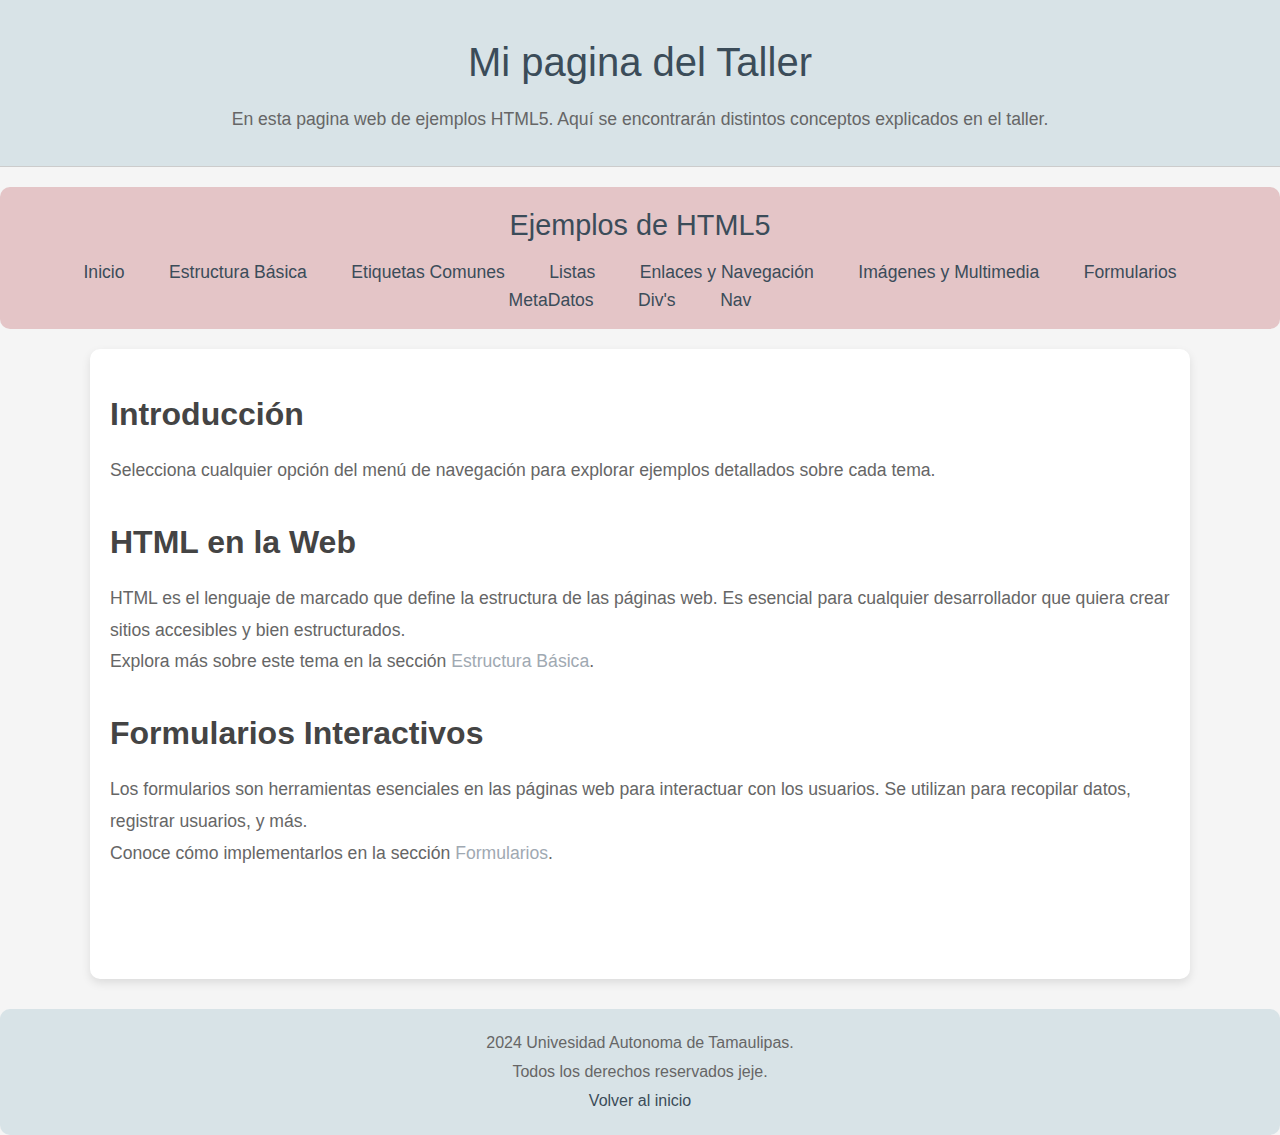
<file: index.html>
<!DOCTYPE html>
<html lang="es">
<head>
  <!-- Metadatos -->
  <meta charset="UTF-8">
  <meta name="viewport" content="width=device-width, initial-scale=1.0">
  <meta name="description" content="Ejemplo de un documento HTML con navegación para diferentes ejemplos">
  <title>Taller HTML</title>
  <link rel="stylesheet" href="estilos.css">
</head>
<body>
  <!-- Cabecera -->
  <header>
    <h1>Mi pagina del Taller</h1>
    <p>En esta pagina web de ejemplos HTML5. Aquí se encontrarán distintos conceptos explicados en el taller.</p>
  </header>

  <!-- Navegación -->
  <nav>
    <h1>Ejemplos de HTML5</h1>
    <ul>
      <li><a href="../index.html">Inicio</a></li>
      <li><a href="estructura.html">Estructura Básica</a></li>
      <li><a href="etiquetasComunes.html">Etiquetas Comunes</a></li>
      <li><a href="listas.html">Listas</a></li>
      <li><a href="enlacesNavegacion.html">Enlaces y Navegación</a></li>
      <li><a href="multimedia.html">Imágenes y Multimedia</a></li>
      <li><a href="formularios.html">Formularios</a></li>
      <li><a href="metadatos.html">MetaDatos</a></li>
      <li><a href="divs.html">Div's</a></li>
      <li><a href="nav.html">Nav</a></li>
    </ul>
  </nav>

  <!-- Sección Principal -->
  <main>
    <section>
      <h2>Introducción</h2>
      <p>Selecciona cualquier opción del menú de navegación para explorar ejemplos detallados sobre cada tema.</p>
    </section>

    <!-- Artículos -->
    <article>
      <h2>HTML en la Web</h2>
      <p>HTML es el lenguaje de marcado que define la estructura de las páginas web. Es esencial para cualquier desarrollador que quiera crear sitios accesibles y bien estructurados.</p>
      <p>Explora más sobre este tema en la sección <a href="estructura.html">Estructura Básica</a>.</p>
    </article>

    <article>
      <h2>Formularios Interactivos</h2>
      <p>Los formularios son herramientas esenciales en las páginas web para interactuar con los usuarios. Se utilizan para recopilar datos, registrar usuarios, y más.</p>
      <p>Conoce cómo implementarlos en la sección <a href="formularios.html">Formularios</a>.</p>
    </article>
  </main>

  <!-- Pie de Página -->
  <footer>
    <p>2024 Univesidad Autonoma de Tamaulipas.</p>
    <p>Todos los derechos reservados jeje.</p>
    <p><a href="../index.html">Volver al inicio</a></p>
  </footer>
</body>
</html>
</file>
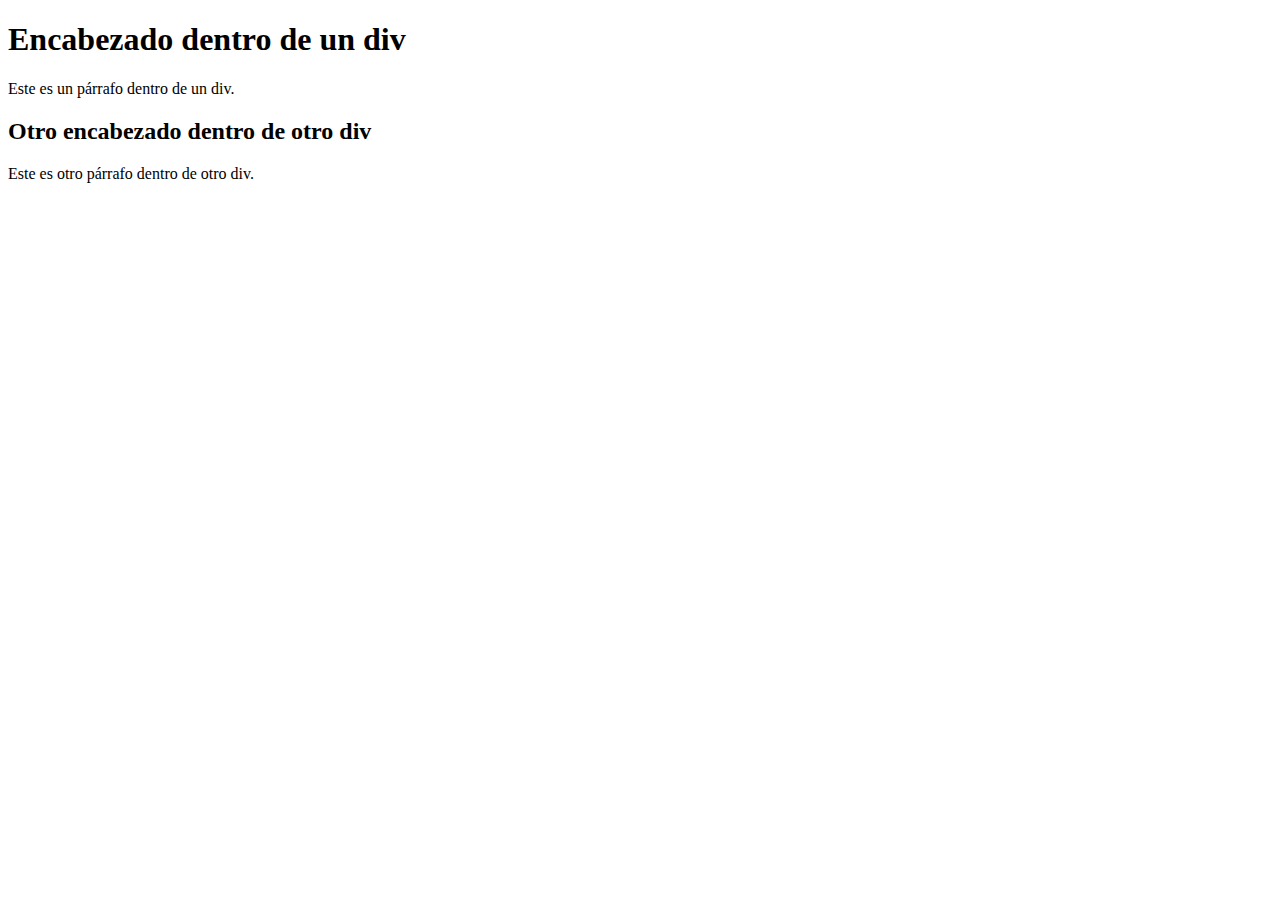
<file: divs.html>
<!DOCTYPE html>
<html lang="es">
<head>
    <meta charset="UTF-8">
    <meta name="viewport" content="width=device-width, initial-scale=1.0">
    <title>Ejemplo de uso de div</title>
</head>
    <body>
        <div>
            <h1>Encabezado dentro de un div</h1>
            <p>Este es un párrafo dentro de un div.</p>
        </div>
        
        <div>
            <h2>Otro encabezado dentro de otro div</h2>
            <p>Este es otro párrafo dentro de otro div.</p>
        </div>
    </body>
</html>
</file>
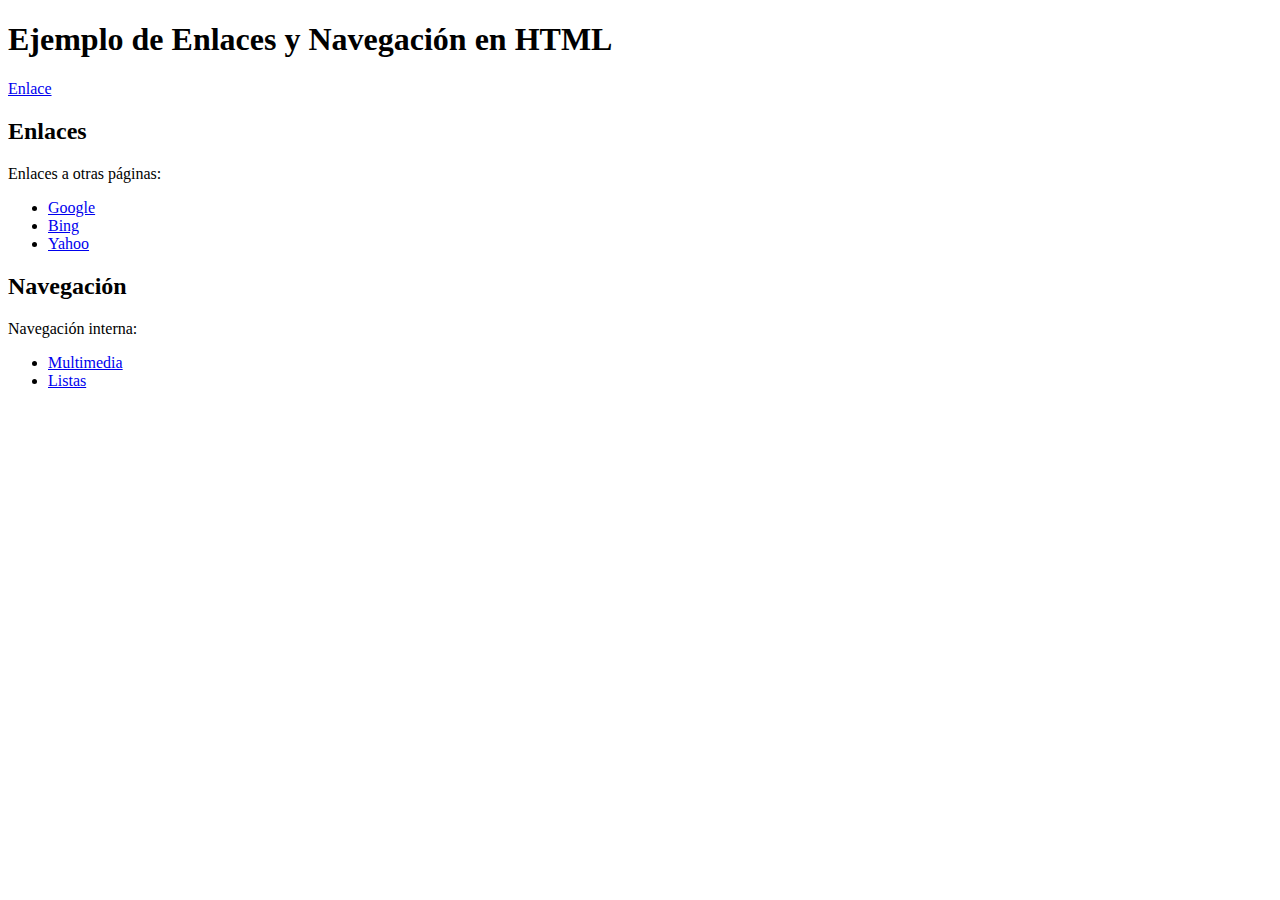
<file: enlacesNavegacion.html>
<!DOCTYPE html>
<html lang="es">
<head>
    <title>Ejemplo de Enlaces y Navegación en HTML</title>
</head>
<body>
    <h1>Ejemplo de Enlaces y Navegación en HTML</h1>
    <a href="https://www.instagram.com/">Enlace</a>
    <h2>Enlaces</h2>
    <p>Enlaces a otras páginas:</p>
    <ul>
        <li><a href="https://www.google.com">Google</a></li>
        <li><a href="https://www.bing.com">Bing</a></li>
        <li><a href="https://www.yahoo.com">Yahoo</a></li>
    </ul>

    <h2>Navegación</h2>
    <p>Navegación interna:</p>
    <ul>
        <li><a href="multimedia.html">Multimedia</a></li>
        <li><a href="listas.html">Listas</a></li>
    </ul>
    <a href=""></a>
</body>
</html>
</file>
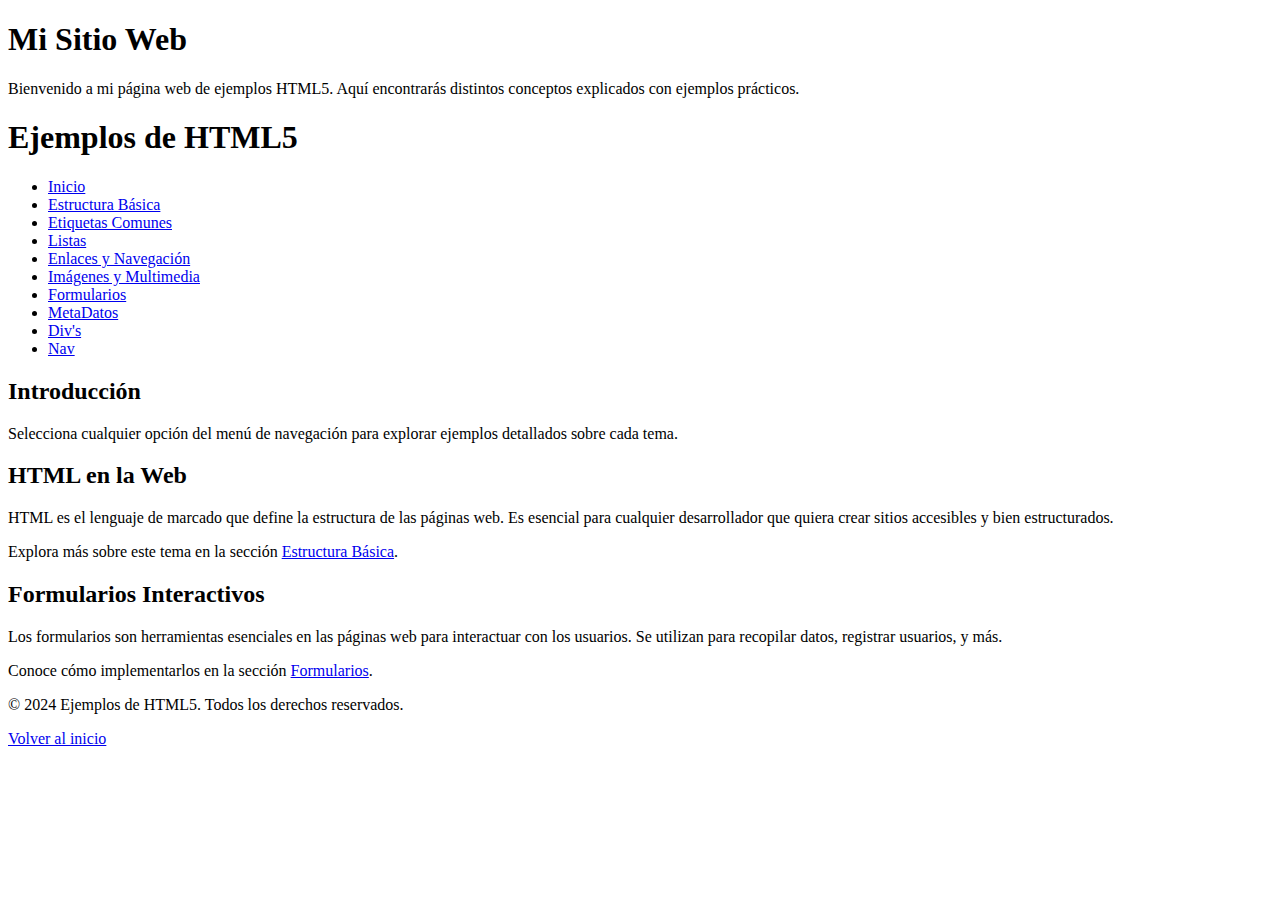
<file: estructura.html>
<!DOCTYPE html>
<html lang="es">
<head>
  <!-- Metadatos -->
  <meta charset="UTF-8">
  <meta name="viewport" content="width=device-width, initial-scale=1.0">
  <meta name="description" content="Ejemplo de un documento HTML con navegación para diferentes ejemplos">
  <title>Ejemplo de HTML Bien Estructurado</title>
</head>
<body>
  <!-- Cabecera -->
  <header>
    <h1>Mi Sitio Web</h1>
    <p>Bienvenido a mi página web de ejemplos HTML5. Aquí encontrarás distintos conceptos explicados con ejemplos prácticos.</p>
  </header>

  <!-- Navegación -->
  <nav>
    <h1>Ejemplos de HTML5</h1>
    <ul>
      <li><a href="../index.html">Inicio</a></li>
      <li><a href="estructura.html">Estructura Básica</a></li>
      <li><a href="etiquetasComunes.html">Etiquetas Comunes</a></li>
      <li><a href="listas.html">Listas</a></li>
      <li><a href="enlacesNavegacion.html">Enlaces y Navegación</a></li>
      <li><a href="multimedia.html">Imágenes y Multimedia</a></li>
      <li><a href="formularios.html">Formularios</a></li>
      <li><a href="metadatos.html">MetaDatos</a></li>
      <li><a href="divs.html">Div's</a></li>
      <li><a href="nav.html">Nav</a></li>
    </ul>
  </nav>

  <!-- Sección Principal -->
  <boadoucinanuwiody>
    <section>
      <h2>Introducción</h2>
      <p>Selecciona cualquier opción del menú de navegación para explorar ejemplos detallados sobre cada tema.</p>
    </section>

    <!-- Artículos -->
    <article>
      <h2>HTML en la Web</h2>
      <p>HTML es el lenguaje de marcado que define la estructura de las páginas web. Es esencial para cualquier desarrollador que quiera crear sitios accesibles y bien estructurados.</p>
      <p>Explora más sobre este tema en la sección <a href="estructura.html">Estructura Básica</a>.</p>
    </article>

    <article>
      <h2>Formularios Interactivos</h2>
      <p>Los formularios son herramientas esenciales en las páginas web para interactuar con los usuarios. Se utilizan para recopilar datos, registrar usuarios, y más.</p>
      <p>Conoce cómo implementarlos en la sección <a href="formularios.html">Formularios</a>.</p>
    </article>
  </boadoucinanuwiody>

  <!-- Pie de Página -->
  <footer>
    <p>&copy; 2024 Ejemplos de HTML5. Todos los derechos reservados.</p>
    <p><a href="../index.html">Volver al inicio</a></p>
  </footer>
</body>
</html>
</file>
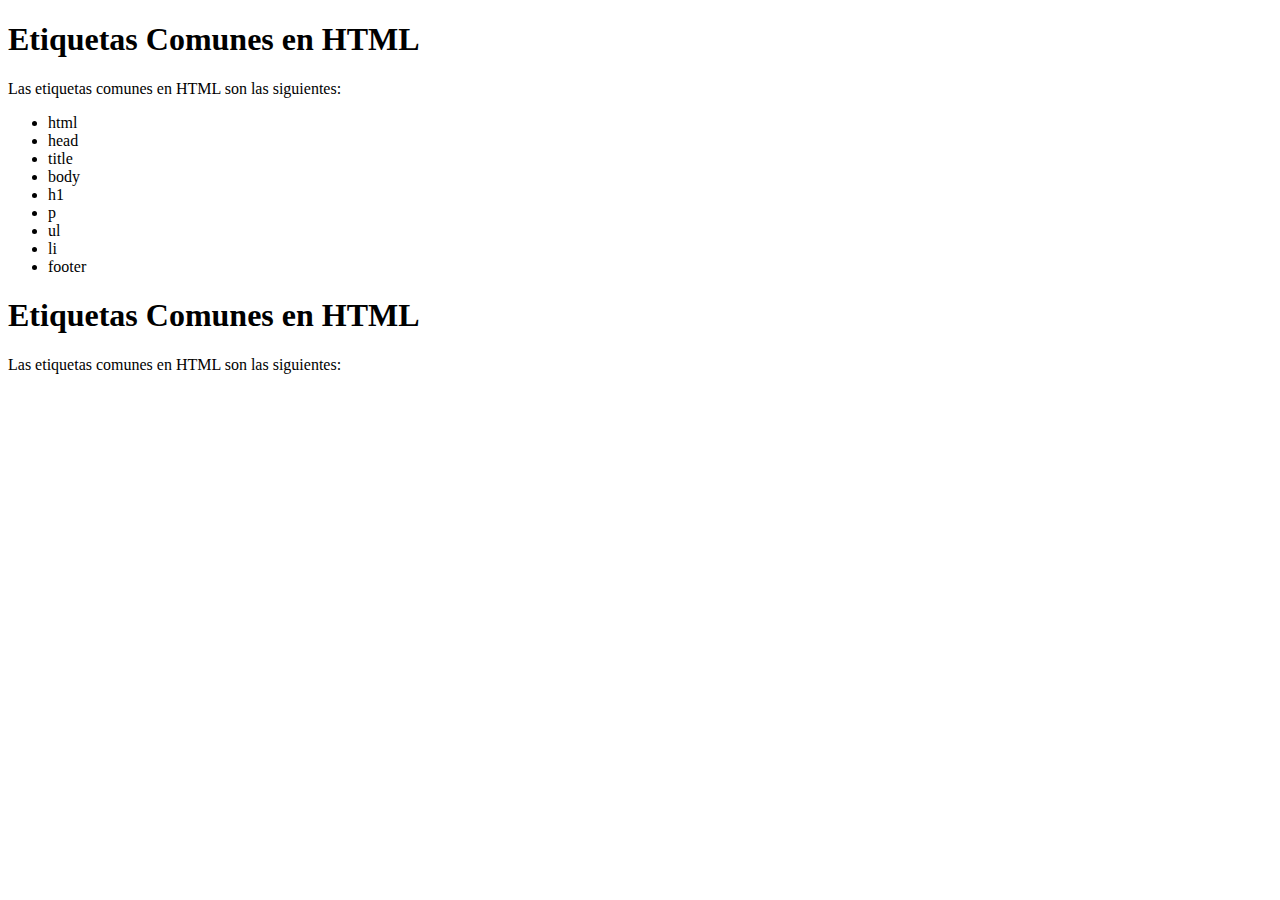
<file: etiquetasComunes.html>
<!DOCTYPE html>
<html lang="es">
<head>
    <title>Enchiladas en salsa verde</title>

</head>
    <footer>
        <h1>Etiquetas Comunes en HTML</h1>
        <p>Las etiquetas comunes en HTML son las siguientes:</p>
        <ul>
            <li>html</li>
            <li>head</li>
            <li>title</li>
            <li>body</li>
            <li>h1</li>
            <li>p</li>
            <li>ul</li>
            <li>li</li>
            <li>footer</li>
        </ul>
    </footer>
    <body>
        <h1>Etiquetas Comunes en HTML</h1>
        <p>Las etiquetas comunes en HTML son las siguientes:</p>
        
        </ul>
    </body>
</html>
</file>
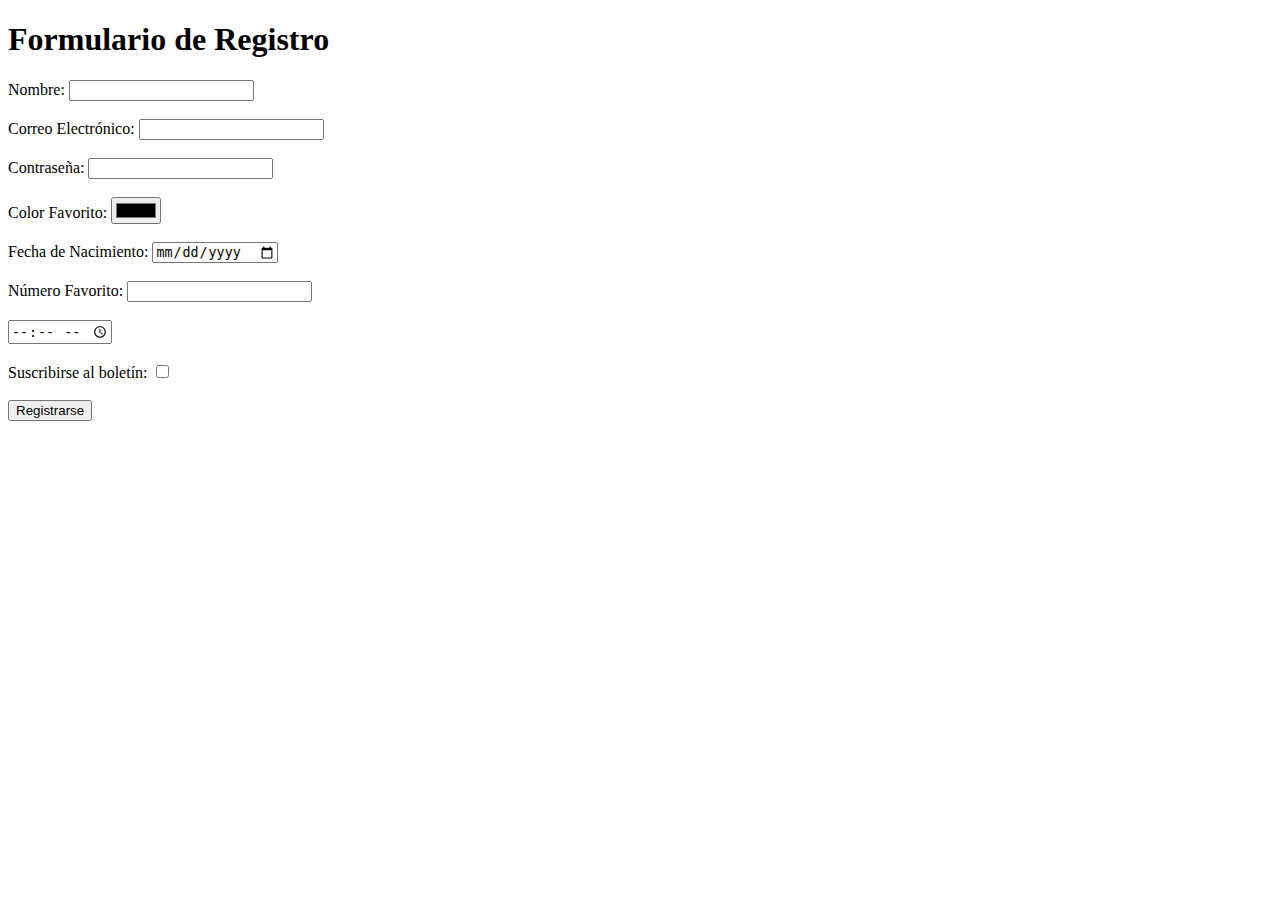
<file: formularios.html>
<!DOCTYPE html>
<html lang="es">
<head>
    <meta charset="UTF-8">
    <meta name="viewport" content="width=device-width, initial-scale=1.0">
    <title>Ejemplo de Formulario</title>
</head>
<body>
    <h1>Formulario de Registro</h1>
    <form action="/submit" method="post">
        <label for="nombre">Nombre:</label>
        <input type="text" id="nombre" name="nombre" required><br><br>

        <label for="email">Correo Electrónico:</label>
        <input type="email" id="email" name="email" required><br><br>

        <label for="password">Contraseña:</label>
        <input type="password" id="password" name="password" required><br><br>

        <label for="color">Color Favorito:</label>
        <input type="color" id="color" name="color"><br><br>

        <label for="fecha">Fecha de Nacimiento:</label>
        <input type="date" id="fecha" name="fecha"><br><br>

        <label for="numero">Número Favorito:</label>
        <input type="number" id="numero" name="numero"><br><br>
        
        <label for="Hora" id="hora" name="numero"></label>
        <input type="time" id="hora" name="hora"><br><br>
        
        <label for="suscripcion">Suscribirse al boletín:</label>
        <input type="checkbox" id="suscripcion" name="suscripcion"><br><br>

        <input type="submit" value="Registrarse">
    </form>
</body>
</html>
</file>
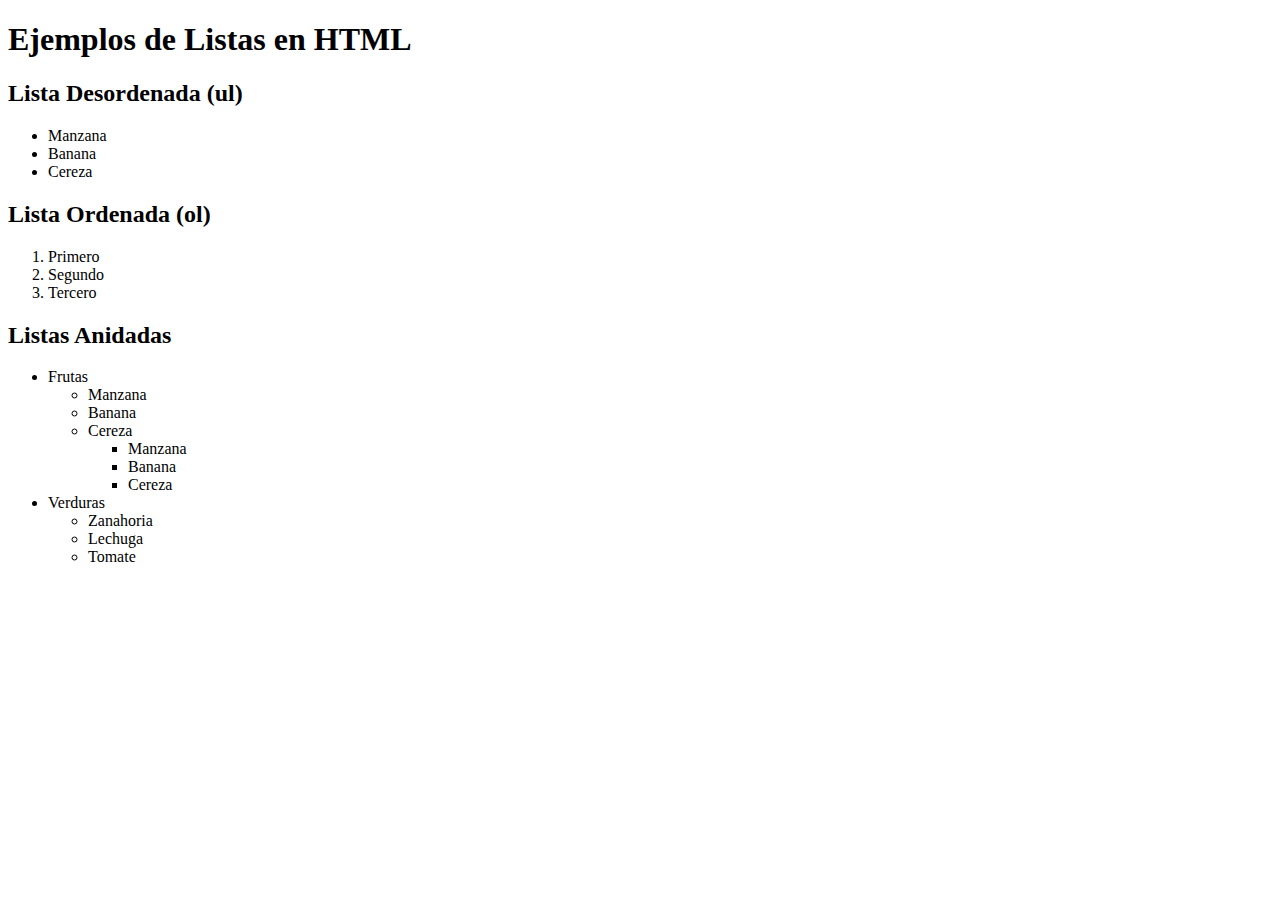
<file: listas.html>
<!DOCTYPE html>
<html lang="es">
<head>
    <meta charset="UTF-8">
    <meta name="viewport" content="width=device-width, initial-scale=1.0">
    <title>Ejemplos de Listas en HTML</title>
</head>
<body>
    <h1>Ejemplos de Listas en HTML</h1>

    <h2>Lista Desordenada (ul)</h2>
    <ul>
        <li>Manzana</li>
        <li>Banana</li>
        <li>Cereza</li>
    </ul>

    <h2>Lista Ordenada (ol)</h2>
    <ol>
        <li>Primero</li>
        <li>Segundo</li>
        <li>Tercero</li>
    </ol>

    <h2>Listas Anidadas</h2>
    <ul>
        <li>Frutas
            <ul>
                <li>Manzana</li>
                <li>Banana</li>
                <li>Cereza</li>
            <ul>
                <li>Manzana</li>
                <li>Banana</li>
                <li>Cereza</li>
            </ul>
            </ul>
        </li>
        <li>Verduras
            <ul>
                <li>Zanahoria</li>
                <li>Lechuga</li>
                <li>Tomate</li>
            </ul>
        </li>
    </ul>
</body>
</html>
</file>
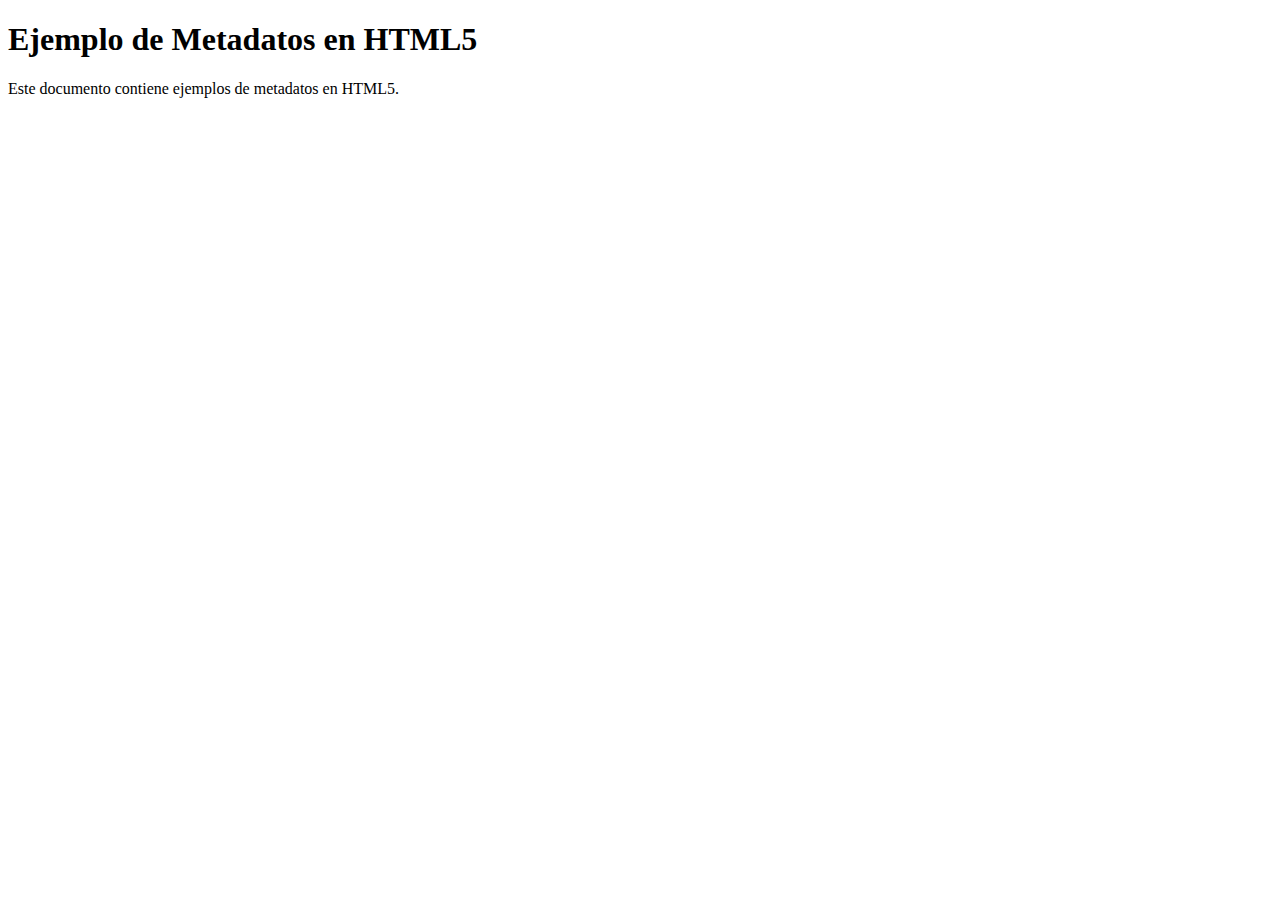
<file: metadatos.html>
<!DOCTYPE html>
<html lang="es">
<head>
    <meta charset="UTF-8">
    <meta name="viewport" content="width=device-width, initial-scale=1.0">
    <meta name="description" content="Este es un ejemplo de metadatos en HTML5">
    <meta name="keywords" content="HTML5, metadatos, ejemplo">
    <meta name="author" content="Tu Nombre">
    <meta name="robots" content="index, follow">
    <meta name="language" content="es">
    
    <title>Ejemplo de Metadatos</title>
</head>
<body>
    <h1>Ejemplo de Metadatos en HTML5</h1>
    <p>Este documento contiene ejemplos de metadatos en HTML5.</p>
</body>
</html>
</file>
<file: estilos.css>
* {
    margin: 0;
    padding: 0;
    box-sizing: border-box;
  }
  
  html, body {
    height: 100%;  
    font-family: 'Helvetica Neue', sans-serif; 
    background-color: #f5f5f5;  
    color: #333; 
    line-height: 1.6;
  }
  
  /* Cabecera */
  header {
    background-color: #d8e3e7;  
    color: #3b4c59;  
    padding: 30px 20px;
    text-align: center;
    border-bottom: 1px solid #ccc; 
  }
  
  header h1 {
    font-size: 2.5em;
    font-weight: 300;  
  }
  
  header p {
    font-size: 1.1em;
    margin-top: 10px;
  }

  nav {
    background-color: #e4c5c7;  
    color: #444;
    padding: 15px 20px;
    text-align: center;
    border-radius: 10px;
    margin: 20px 0;
  }
  
  nav h1 {
    font-size: 1.8em;
    margin-bottom: 10px;
    font-weight: 300;
    color: #3b4c59;
  }
  
  nav ul {
    list-style-type: none;
  }
  
  nav ul li {
    display: inline-block;
    margin-right: 20px;
  }
  
  nav ul li a {
    color: #3b4c59;  
    text-decoration: none;
    font-size: 1.1em;
    padding: 10px;
    transition: color 0.3s ease;  
  }
  
  nav ul li a:hover {
    color: #e4c5c7; 
  }

  main {
    padding: 40px 20px;
    background-color: #ffffff;  
    margin: 20px auto;
    max-width: 1100px;
    box-shadow: 0 4px 10px rgba(0, 0, 0, 0.1);
    border-radius: 10px;
    min-height: 70vh; 
  }
  
  section, article {
    margin-bottom: 30px;
  }
  
  h2 {
    font-size: 2em;
    color: #444;  
    margin-bottom: 15px;
  }
  
  p {
    font-size: 1.1em;
    color: #666;  
    line-height: 1.8;
  }
  
  a {
    color: #9fa9b2; 
    text-decoration: none;
  }
  
  a:hover {
    color: #3b4c59;  
  }
 
  footer {
    background-color: #d8e3e7;  
    color: #3b4c59;
    text-align: center;
    padding: 20px;
    margin-top: 30px;
    border-radius: 10px;
  }
  
  footer p {
    font-size: 1em;
  }
  
  footer a {
    color: #3b4c59;
    text-decoration: none;
  }
  
  footer a:hover {
    color: #e4c5c7;  
  }
</file>
